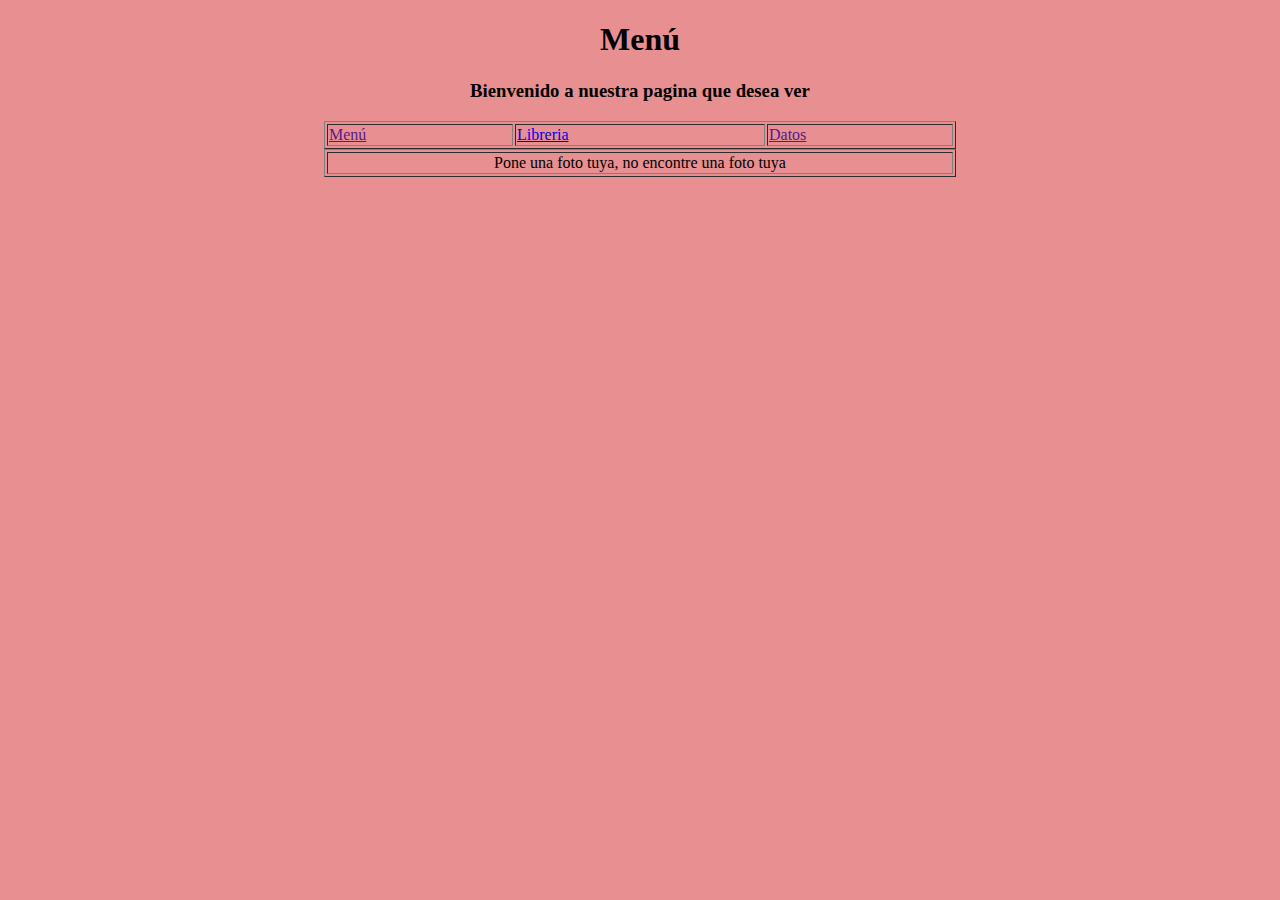
<file: index.html>
<!doctype html>
<html>
<head>
<meta charset="utf-8">
<title>Documento sin título</title>
</head>
<body bgcolor="#E89091" text="#000000">
<h1 align="center">Menú</h1>
	<h3 align="center">Bienvenido a nuestra pagina que desea ver</h3>
	<table width="50%" border="1" align="center">
  <tbody>
    <tr>
      <td><a href="">Menú</a></td>
      <td><a href="Libreria.html">Libreria</a></td>
      <td><a href="">Datos</a></td>
    </tr>
  </tbody>
</table>
	<table width="50%" border="1" align="center">
  <tbody>
    <tr>
      <td align="center">Pone una foto tuya, no encontre una foto tuya </td>
    </tr>
  </tbody>
</table>

</body>
</html>
</file>
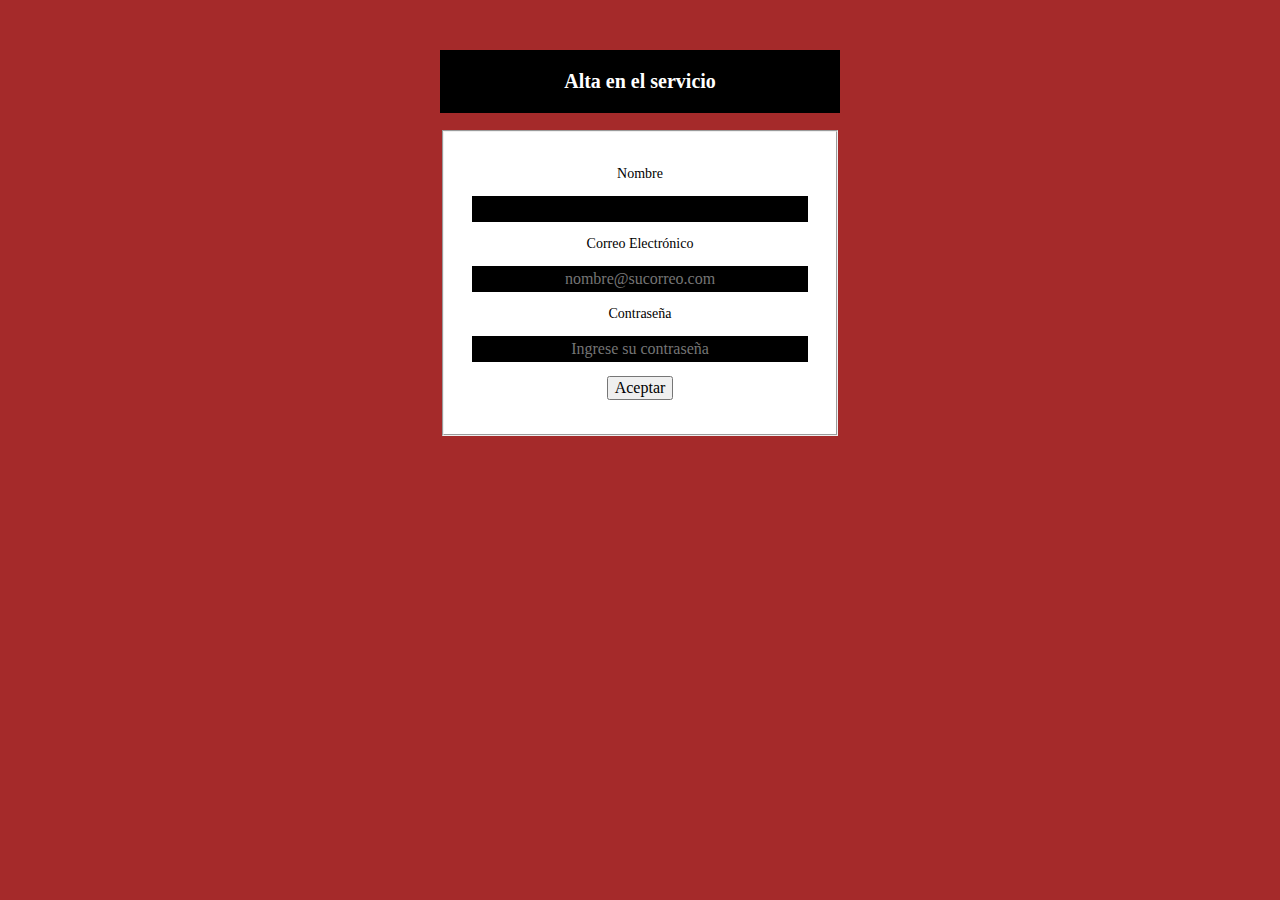
<file: datos.html>
<!doctype html>
<html>
<head>
<meta charset="utf-8">
<title>Documento sin título</title>
</head>
<link rel="stylesheet" href="estilo2.css">
<body>
<div id="login">
<h2>Alta en el servicio </h2>
<form action="" method="POST">
<fieldset>
	<p>Nombre</p>
	<p> <input type="email" id="email" placeholder=""> </p>
<p> <label for="email"> Correo Electrónico </label> </p>
<p> <input type="email" id="email" placeholder="nombre@sucorreo.com"> </p>
<p> <label for="password"> Contraseña </label> </p>
<p> <input type="password" id="password" placeholder="Ingrese su contraseña"> </p>
<p> <input type="submit" value="Aceptar"> </p>
</fieldset>
</form>
</div>
	</body>
</html>
</file>
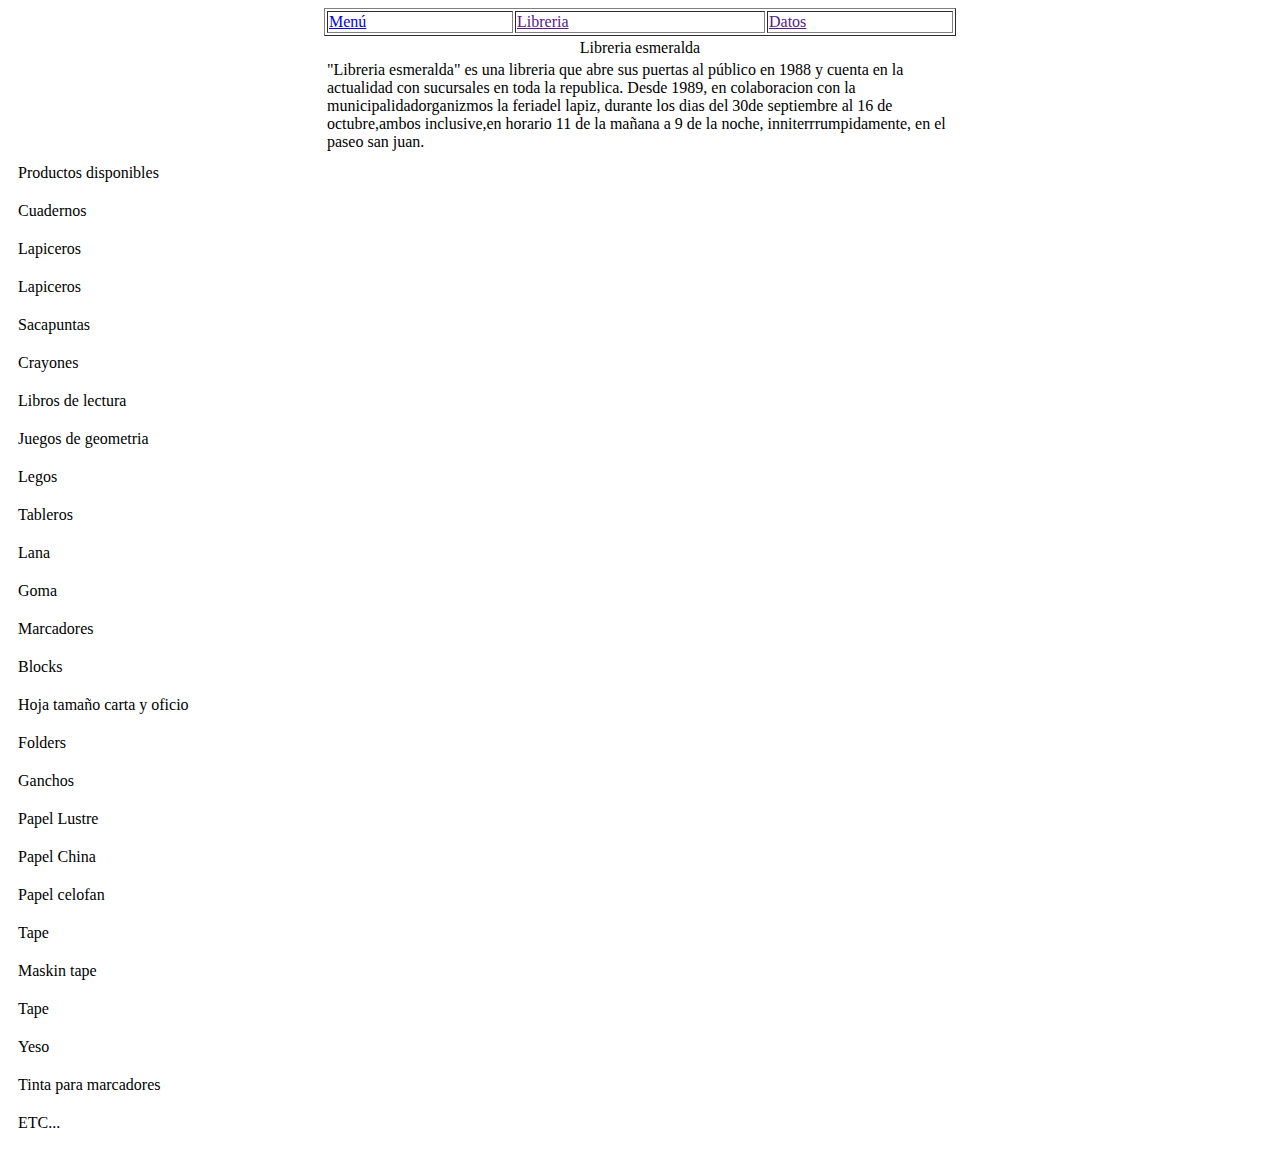
<file: Libreria.html>
<!doctype html>
<html>
<head>
<meta charset="utf-8">
	<link rel="stylesheet" href="estilo.css">
<title>Documento sin título</title>
</head>
<body>
	<table width="50%" border="1" align="center">
  <tbody>
    <tr>
      <td><a href="index.html">Menú</a></td>
      <td><a href="">Libreria</a></td>
      <td><a href="">Datos</a></td>
    </tr>
  </tbody>
</table>
<table width="50%" border="0" align="center">
  <tbody>
    <tr>
      <td align="center">Libreria esmeralda</td>
    </tr>
    <tr>
      <td>
"Libreria esmeralda" es una libreria que abre sus puertas al público en 1988 y cuenta en la actualidad con sucursales en toda la republica.
Desde 1989, en colaboracion con la municipalidadorganizmos la feriadel lapiz, durante los dias del 30de septiembre al 16 de octubre,ambos inclusive,en horario 11 de la mañana a 9 de la noche, inniterrrumpidamente, en el paseo san juan.</td>
    </tr>
  </tbody>
</table>


	<div class="flex-container" >
  <div class="flex-item">Productos disponibles</div>
  <div class="flex-item">Cuadernos</div>
  <div class="flex-item">Lapiceros</div>
<div class="flex-item">Lapiceros</div>
		<div class="flex-item">Sacapuntas</div>
		<div class="flex-item">Crayones</div>
		<div class="flex-item">Libros de lectura</div>
		<div class="flex-item">Juegos de geometria</div>
		<div class="flex-item">Legos</div>
		<div class="flex-item">Tableros</div>
		<div class="flex-item">Lana</div>
		<div class="flex-item">Goma</div>
		<div class="flex-item">Marcadores</div>
		<div class="flex-item">Blocks</div>
		<div class="flex-item">Hoja tamaño carta y oficio</div>
<div class="flex-item">Folders</div>
		<div class="flex-item">Ganchos</div>
		<div class="flex-item">Papel Lustre</div>
		<div class="flex-item">Papel China</div>
		<div class="flex-item">Papel celofan</div>
		<div class="flex-item">Tape</div>
		<div class="flex-item">Maskin tape</div>
		<div class="flex-item">Tape</div>
		<div class="flex-item">Yeso</div>
		<div class="flex-item">Tinta para marcadores</div>
		<div class="flex-item">ETC...</div>
</div>
</body>
</html>
</file>
<file: estilo2.css>
/*GENERAL*/
body{
background-color:brown;
font-family: Trebuchet MS;
font-size: 14px;
}
input{
font-family: Trebuchet MS;
font-size: 16px;
}
/*LOGIN*/
#login{
margin: 50px auto;
width: 400px;
text-align: center;
}
#login h2{
background-color: #000;
color: #fff;
font-size: 20px;
text-align: center;
	padding: 20px;
}
#login fieldset{
background-color: #fff;
padding: 20px;
text-align: center;
}
#login fieldset input[type="email"], #login fieldset input[type="password"], #login fieldset input[type="password"]{
border: none;
background-color: #000;
color: #fff;
padding: 4px;
width: 328px;
text-align: center;
}
</file>
<file: estilo.css>
.flex-container {
  display: flex;
  flex-direction: column; 
  align-items: left;
  justify-content: space-around; 
}

.flex-item {
  padding: 10px;
  border: 0px solid black;
}
.flex1 {
  display: flex;
  flex-direction: column;
  align-items: center;
  justify-content: flex-start;
  width: fit-content;
  padding: 10px;
  border-style: solid;
  border-color: black;
  border-width: 5px; 
	}
</file>
